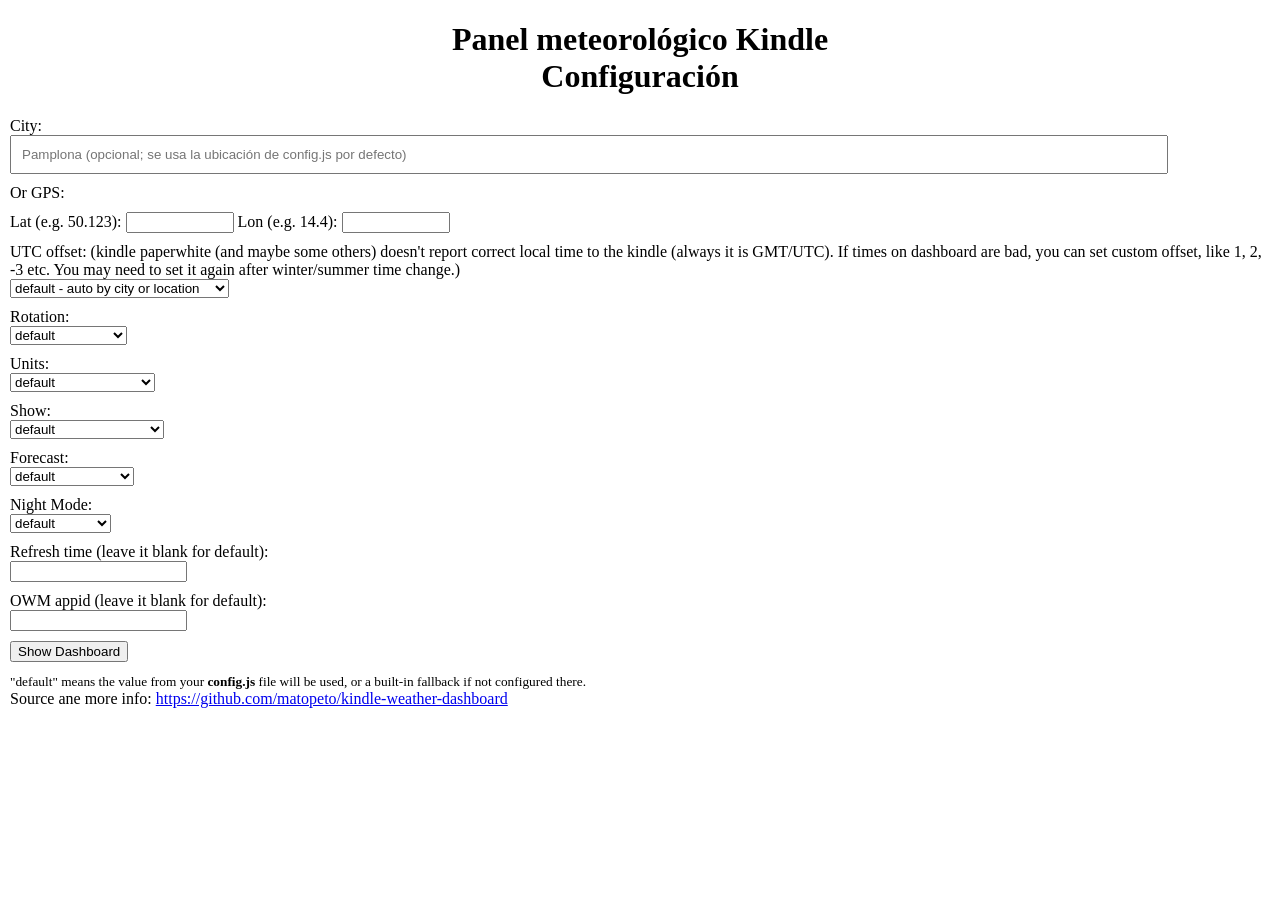
<file: index.html>
<!DOCTYPE html>
<html lang="es">
<head>
    <meta http-equiv="Content-Type" content="text/html;charset=utf-8">
    <meta name="viewport"
          content="width=device-width, height=device-height, initial-scale=1, maximum-scale=1, user-scalable=no">
    <script src="vendor/moment/moment-with-locales.js" type="text/javascript"></script>
    <script src="config.js" type="text/javascript"></script>
    <script src="curiosidades.js" type="text/javascript"></script>
    <link rel="stylesheet" type="text/css" href="vendor/weathericons/css/weather-icons.css"/>
    <link rel="stylesheet" type="text/css" href="css/custom-icons.css"/>
    <link rel="stylesheet" type="text/css" href="css/kindle.css"/>

    <script type="text/javascript">
        var apiProtocol = window.location.protocol === 'file:' ? 'https:' : window.location.protocol;

        var jsonp = function () {
            return {
                request: function (src, callback, id, onFailure) {
                    var old = document.getElementById(id || "jsonp");
                    if (old && old.parentNode) old.parentNode.removeChild(old);
                    var script = document.createElement('script');
                    script.type = 'application/javascript';
                    script.id = id || "jsonp";
                    var finished = false;
                    var timeout = window.setTimeout(function () {
                        if (finished) return;
                        finished = true;
                        if (script.parentNode) script.parentNode.removeChild(script);
                        if (onFailure) onFailure();
                    }, 12000);
                    script.src = src;
                    script.onload = function () {
                        if (finished) return;
                        finished = true;
                        window.clearTimeout(timeout);
                        if (script.parentNode) script.parentNode.removeChild(script);
                        if (typeof callback !== "undefined") callback(jsonp.responseObject);
                    };
                    script.onerror = function () {
                        if (finished) return;
                        finished = true;
                        window.clearTimeout(timeout);
                        if (script.parentNode) script.parentNode.removeChild(script);
                        if (onFailure) onFailure();
                    };
                    document.body.appendChild(script);
                },
                response: function (response) { this.responseObject = response; }
            };
        }();
        var retryTimers = {};
        function scheduleRetry(key, fn) {
            if (retryTimers[key]) window.clearTimeout(retryTimers[key]);
            retryTimers[key] = window.setTimeout(function () { fn(); }, 8000);
        }



        function refreshActualWeather() {
            jsonp.request(apiProtocol + "//api.openweathermap.org/data/2.5/weather?" + _apiParams + "&callback=jsonp.response" + "&_timestamp=" + (new Date()).getTime()
                , function (data) {
                    if (data && data.main && data.weather && data.weather[0]) {
                        window.clearTimeout(retryTimers.actual);
                        processActualWeather(data);
                    } else { scheduleRetry("actual", refreshActualWeather); }
                }, "actualScript", function () { scheduleRetry("actual", refreshActualWeather); });
        }

        function refreshForecastWeather() {
            var forecastPath = forecastType === "daily" ? "forecast/daily" : "forecast";
            var url = apiProtocol + "//api.openweathermap.org/data/2.5/" + forecastPath + "?" + _apiParams;
            if (forecastType === "daily") {
                url += "&cnt=" + forecastCount;
            }

            jsonp.request(url + "&callback=jsonp.response" + "&_timestamp=" + (new Date()).getTime()
                , function (data) {
                    if (data && data.list && data.list.length) {
                        window.clearTimeout(retryTimers.forecast);
                        processForecastWeather(data);
                    } else { scheduleRetry("forecast", refreshForecastWeather); }
                }, "forecastScript", function () { scheduleRetry("forecast", refreshForecastWeather); });
        }

        function refreshData() {
            setNightMode();
            refreshActualWeather();
            refreshForecastWeather();

            if (!rtcSleepMode) {
                window.setTimeout("refreshData()", refreshTime);
            }
        }

        function processForecastWeather(data) {
            if (data.city && typeof data.city.timezone === "number") dataTimeZone = data.city.timezone;

            var count = Math.min(forecastCount, data.list.length);
            for (var i = 0; i < count; i++) {
                var forecast = data.list[i];

                if (forecastType === "daily") {
                    var minTemp = Math.round(forecast.temp.min);
                    var maxTemp = Math.round(forecast.temp.max);
                    forecastsCells[i].temp.innerHTML = minTemp + "/" + maxTemp + unitsSymbolHtml;
                    forecastsCells[i].icon.className = getIconClassName(forecast.weather[0], new Date(forecast.dt * 1000));
                    forecastsCells[i].desc.innerHTML = forecast.weather[0].description;
                    forecastsCells[i].time.innerHTML = momentWithCorrectUtcOffset(new Date(forecast.dt * 1000)).format("ddd");
                    forecastsCells[i].temp.className = "colTemp";
                } else {
                    var feelsLike = tempType == "feelsLike";
                    forecastsCells[i].temp.innerHTML = (feelsLike ? Math.round(forecast.main.feels_like) : Math.round(forecast.main.temp)) + unitsSymbolHtml;
                    forecastsCells[i].icon.className = getIconClassName(forecast.weather[0], new Date(forecast.dt * 1000));
                    forecastsCells[i].desc.innerHTML = forecast.weather[0].description;
                    forecastsCells[i].time.innerHTML = momentWithCorrectUtcOffset(new Date(forecast.dt * 1000)).format(timeFormat);
                    forecastsCells[i].temp.className = feelsLike ? "colTemp feelsLike" : "colTemp";
                }

                forecastsCells[i].icon.style.transform = null;
                forecastsCells[i].icon.style.webkitTransform = null;
            }

            setMoonIconsRotation(data.city.coord.lat)
        }

        function updateClockAndCalendar() {
            // Modo automático: oscuro desde las 22:00 hasta las 08:59; claro desde las 09:00.
           setNightMode();
            

            var factText = document.getElementById("dailyFactText");
            if (factText && typeof curiosidades !== "undefined" && curiosidades.length) {
                var dateForFact = new Date();
                var startOfYear = new Date(dateForFact.getFullYear(), 0, 0);
                var dayOfYear = Math.floor((dateForFact - startOfYear) / 86400000);
                factText.innerHTML = curiosidades[(dayOfYear - 1) % curiosidades.length];
            }

            var now = momentWithCorrectUtcOffset(new Date());
            var clock = document.getElementById("clock");
            if (clock) clock.innerHTML = now.format("HH:mm");
            var clockDuplicate = document.getElementById("clockDuplicate");
            if (clockDuplicate) clockDuplicate.innerHTML = now.format("HH:mm");
            var title = document.getElementById("calendarTitle");
            var grid = document.getElementById("calendarGrid");
            if (!title || !grid) return;
            title.innerHTML = now.format("MMMM YYYY");
            var titleDuplicate = document.getElementById("calendarTitleDuplicate");
            if (titleDuplicate) titleDuplicate.innerHTML = now.format("MMMM YYYY");
            var first = now.clone().startOf("month");
            var offset = (first.day() + 6) % 7; // Monday first
            var days = now.daysInMonth();
            // Use a real HTML table: old Kindle/Mesquite WebKit can misrender
            // inline-block calendar cells and show only the selected-day border.
            var labels = ["L","M","X","J","V","S","D"];
            var html = "<table class='calendarTable' cellspacing='0' cellpadding='0'><thead><tr>";
            for (var h = 0; h < labels.length; h++) html += "<th class='calDow'>" + labels[h] + "</th>";
            html += "</tr></thead><tbody>";
            var day = 1;
            for (var week = 0; week < 6; week++) {
                html += "<tr>";
                for (var dow = 0; dow < 7; dow++) {
                    var slot = week * 7 + dow;
                    if (slot < offset || day > days) {
                        html += "<td class='calBlank'>&nbsp;</td>";
                    } else {
                        html += "<td class='calDay" + (day === now.date() ? " today" : "") + "'>" + day + "</td>";
                        day++;
                    }
                }
                html += "</tr>";
            }
            html += "</tbody></table>";
            grid.innerHTML = html;
        }

        function getIconClassName(weather, date) {
            var isNight = weather.icon.slice(-1) === "n";
            if (isNight && weather.id == 800) {
                // Night clear -> real moon phase icon.
                var phase = getMoonPhaseFromDate(date);
                var icon = getMoonIconClasses(phase, isNightMode());
                return icon;
            }

            return "wi wi-owm-" + (isNight ? "night-" : "day-") + weather.id;
        }

        function setsUnitsSymbolFromApiUrl(url) {
            if (url.indexOf("units=metric") >= 0) {
                unitsSymbolHtml = "<i class='wi wi-celsius'></i>";
                return
            }

            if (url.indexOf("units=imperial") >= 0) {
                unitsSymbolHtml = "<i class='wi wi-fahrenheit'></i>";
                return
            }

            unitsSymbolHtml = "<span>K</span>";
            return
        }

        function getApiParams() {
            if (getUrlParameter("api_params")) {
                var url = getUrlParameter("api_params");
                setsUnitsSymbolFromApiUrl(url)
                return url;
            }

            if (api_params) {
                var url = api_params;
                setsUnitsSymbolFromApiUrl(url)
                return url;
            }

            var appId = getUrlParameter("appId") ? getUrlParameter("appId") : api_appId;
            lang = getUrlParameter("lang") ? getUrlParameter("lang") : (api_lang || "en");
            if (typeof(lang) === 'string') {
                lang = lang.split(";", 1)
            }
            var units = getUrlParameter("units") ? getUrlParameter("units") : (api_units || "metric");

            var locParams = api_locParams;
            if (getUrlParameter("city")) {
                locParams = "q=" + encodeURIComponent(getUrlParameter("city"));
            } else if (getUrlParameter("lat") && getUrlParameter("lon")) {
                locParams = "lat=" + encodeURIComponent(getUrlParameter("lat")) + "&lon=" + encodeURIComponent(getUrlParameter("lon"));
            }

            if (!locParams || !appId) {
                return null;
            }

            var url = "";
            if (locParams) {
                url += locParams;
            }
            if (appId) {
                url += "&appid=" + appId;
            }
            if (lang) {
                url += "&lang=" + lang;
            }
            if (units) {
                url += "&units=" + units;
            }

            setsUnitsSymbolFromApiUrl(url)
            return url;
        }

        function getUrlParameter(name) {
            name = name.replace(/[\[]/, '\\[').replace(/[\]]/, '\\]');
            var regex = new RegExp('[\\?&]' + RegExp.escape(name) + '=([^&#]*)');
            var results = regex.exec(location.search);
            if (!results) return null;
            if (!results[1]) return '';
            return decodeURIComponent(results[1].replace(/\+/g, ' '));
        }

        RegExp.escape = function (s) {
            return s.replace(/[-\/\\^$*+?.()|[\]{}]/g, '\\$&');
        };

        function processActualWeather(data) {
            dataTimeZone = data.timezone

            var feelsLike = tempType == "feelsLike";
            icon.className = getIconClassName(data.weather[0], new Date(data.dt * 1000));
            icon.style.transform = null;
            icon.style.webkitTransform = null;
            temp.innerHTML = feelsLike ? Math.round(data.main.feels_like) : Math.round(data.main.temp);
            temp.className = feelsLike ? "feelsLike" : "";
            city.innerHTML = (typeof api_cityLabel === "string" && api_cityLabel) ? api_cityLabel : data.name;
            description.innerHTML = data.weather[0].description;
            lastUpdate.innerHTML = momentWithCorrectUtcOffset(new Date()).format(timeFormat) + "/" + momentWithCorrectUtcOffset(new Date(data.dt * 1000)).format(timeFormat);

            date.innerHTML = momentWithCorrectUtcOffset(new Date()).format("dddd, D [de] MMMM");
            updateClockAndCalendar();

            var sunrise = momentWithCorrectUtcOffset(new Date(data.sys.sunrise * 1000));
            var sunset = momentWithCorrectUtcOffset(new Date(data.sys.sunset * 1000));

            _sunriseHour = sunrise.hour();
            _sunsetHour = sunset.hour();

            sun.innerHTML = "<i class='" + getMoonIconClasses(getCurrentMoonPhase(), isNightMode()) + "'></i>&nbsp;&nbsp;<i class='wi wi-sunrise'></i> " + sunrise.format(timeFormat)
                    + "&nbsp;&nbsp;<i class='wi wi-sunset'></i> " + sunset.format(timeFormat);
            //  alert(data.name);
            setNightMode();
            setMoonIconsRotation(data.coord.lat)
        }

        /**
         * http://www.ben-daglish.net/moon.shtml
         * @param year
         * @param month
         * @param day
         * @returns {number} They all return a single value - the phase day (0 to 1, where 0=new moon, 0.5=full etc.) for the selected date.
         * @constructor
         */
        function getMoonPhase(year, month, day) {
            var lp = 2551443;
            var now = new Date(year, month - 1, day, 20, 35, 0);
            var new_moon = new Date(1970, 0, 7, 20, 35, 0);
            var phase = ((now.getTime() - new_moon.getTime()) / 1000) % lp;
            return phase / lp;
        }

        function getMoonPhaseFromDate(date) {
            var lp = 2551443;
            var new_moon = new Date(1970, 0, 7, 20, 35, 0);
            var phase = ((date.getTime() - new_moon.getTime()) / 1000) % lp;
            return phase / lp;
        }

        /**
         * @return {number} They all return a single value - the phase day (0 to 1, where 0=new moon, 0.5=full etc.) for the selected date.
         */
        function getCurrentMoonPhase() {
            var now = new Date();
            return getMoonPhase(now.getFullYear(), now.getMonth() + 1, now.getDate());
        }

        function getMoonIconClasses(phase, isNightMode) {
            var iconInterval = 1 / moonIcons.length;
            var index = Math.floor(phase / iconInterval)

            return "wi " + moonIcons[index][isNightMode ? 1 : 0] + " moonIcon " + (phase < 0.5 ? "moonFirstHalf" : "moonSecondHalf");
        }

        function setMoonIconsRotation(latitude) {
            var rotation = (latitude - 90)
            var elements = document.getElementsByClassName("moonIcon")

            for (var i = 0; i < elements.length; i++) {
                var direction = elements[i].className.indexOf("moonFirstHalf") !== -1 ? -1 : 1 
                var transform = "rotate(" + (rotation * direction) + "deg)"
                elements[i].style.transform = transform;
                elements[i].style.webkitTransform = transform;
            }
        }

        var cleaner = null;
        var page = null;
        var temp = null;
        var icon = null;
        var city = null;
        var description = null;
        var lastUpdate = null;
        var date = null;
        var sun = null;
        var lang = null;

        var forecastsCells = null;

        var forecastCount = 3;
        var forcedRotation = false;

        var unitsSymbolHtml = "";

        // [normal, night]
        var moonIcons = [
            ["wi-moon-alt-new", "wi-moon-alt-full"],
            ["wi-moon-alt-waxing-crescent-1","wi-moon-alt-waning-gibbous-1"],
            ["wi-moon-alt-waxing-crescent-2","wi-moon-alt-waning-gibbous-2"],
            ["wi-moon-alt-waxing-crescent-3","wi-moon-alt-waning-gibbous-3"],
            ["wi-moon-alt-waxing-crescent-4","wi-moon-alt-waning-gibbous-4"],
            ["wi-moon-alt-waxing-crescent-5","wi-moon-alt-waning-gibbous-5"],
            ["wi-moon-alt-waxing-crescent-6","wi-moon-alt-waning-gibbous-6"],
            ["wi-moon-alt-first-quarter","wi-moon-alt-third-quarter"],
            ["wi-moon-alt-waxing-gibbous-1","wi-moon-alt-waning-crescent-1"],
            ["wi-moon-alt-waxing-gibbous-2","wi-moon-alt-waning-crescent-2"],
            ["wi-moon-alt-waxing-gibbous-3","wi-moon-alt-waning-crescent-3"],
            ["wi-moon-alt-waxing-gibbous-4","wi-moon-alt-waning-crescent-4"],
            ["wi-moon-alt-waxing-gibbous-5","wi-moon-alt-waning-crescent-5"],
            ["wi-moon-alt-waxing-gibbous-6","wi-moon-alt-waning-crescent-6"],
            ["wi-moon-alt-full","wi-moon-alt-new"],
            ["wi-moon-alt-waning-gibbous-1","wi-moon-alt-waxing-crescent-1"],
            ["wi-moon-alt-waning-gibbous-2","wi-moon-alt-waxing-crescent-2"],
            ["wi-moon-alt-waning-gibbous-3","wi-moon-alt-waxing-crescent-3"],
            ["wi-moon-alt-waning-gibbous-4","wi-moon-alt-waxing-crescent-4"],
            ["wi-moon-alt-waning-gibbous-5","wi-moon-alt-waxing-crescent-5"],
            ["wi-moon-alt-waning-gibbous-6","wi-moon-alt-waxing-crescent-6"],
            ["wi-moon-alt-third-quarter","wi-moon-alt-first-quarter"],
            ["wi-moon-alt-waning-crescent-1","wi-moon-alt-waxing-gibbous-1"],
            ["wi-moon-alt-waning-crescent-2","wi-moon-alt-waxing-gibbous-2"],
            ["wi-moon-alt-waning-crescent-3","wi-moon-alt-waxing-gibbous-3"],
            ["wi-moon-alt-waning-crescent-4","wi-moon-alt-waxing-gibbous-4"],
            ["wi-moon-alt-waning-crescent-5","wi-moon-alt-waxing-gibbous-5"],
            ["wi-moon-alt-waning-crescent-6","wi-moon-alt-waxing-gibbous-6"],
        ];

        var timeFormat = "HH:mm";

        // Config parameters.
        var api_params, api_appId, api_lang, api_units, api_locParams, rotation, night_mode, refreshTime, utcOffset, tempType, forecastType, rtcSleepMode, rtcWakeDelay;

        utcOffset = getUrlParameter("utcOffset") ? getUrlParameter("utcOffset") : utcOffset;
        tempType = getUrlParameter("tempType") ? getUrlParameter("tempType") : tempType;
        forecastType = getUrlParameter("forecastType") ? getUrlParameter("forecastType") : forecastType;
        refreshTime = getUrlParameter("refreshTime") ? getUrlParameter("refreshTime") * 60 * 1000 : refreshTime; // URL: minutes, config.js: milliseconds
        rtcSleepMode = getUrlParameter("rtcSleepMode") ? getUrlParameter("rtcSleepMode") === "true" : !!rtcSleepMode;
        rtcWakeDelay = getUrlParameter("rtcWakeDelay") ? getUrlParameter("rtcWakeDelay") * 1000 : rtcWakeDelay; // URL: seconds, config.js: milliseconds
        

        var dataTimeZone = 0;

        // For night mode.
        var _sunsetHour = 18;
        var _sunriseHour = 6;

        var _apiParams = null;

        if (!refreshTime) {
            refreshTime = 30 * 60 * 1000; // default 30 minutes
        }
        if (!rtcWakeDelay) {
            rtcWakeDelay = 15 * 1000; // default 15 seconds
        }
        if (!forecastType) {
            forecastType = "hour";
        }

        function rotate() {
            var rot = getUrlParameter("rotation") ? getUrlParameter("rotation") : rotation;

            var v = viewport();
            var isPortrait = v.height > v.width;

            if (isPortrait && rot === "ll") {
                // landscape left
                page.className = "landscape";
                forcedRotation = true;

                page.style.transform = "rotate(90deg)";
                page.style.transformOrigin = "bottom left";
                page.style.webkitTransform = "rotate(90deg)";
                page.style.webkitTransformOrigin = "bottom left";
                page.style.position = "absolute";
                page.style.top = -v.width + "px";

                page.style.height = v.width + "px";
                page.style.width = v.height + "px";
            } else if (isPortrait && rot === "lr") {
                // landscape right
                page.className = "landscape";
                forcedRotation = true;

                page.style.transform = "rotate(-90deg)";
                page.style.transformOrigin = "bottom right";
                page.style.webkitTransform = "rotate(-90deg)";
                page.style.webkitTransformOrigin = "top left";
                page.style.position = "absolute";
                page.style.top = v.height + "px";

                page.style.height = v.width + "px";
                page.style.width = v.height + "px";
            } else if (rot === "up") {
                // upside down
                page.className = isPortrait ? "portrait" : "landscape";
                forcedRotation = false;

                page.style.transform = "rotate(180deg)";
                page.style.transformOrigin = "50% 50% 0";
                page.style.webkitTransform = "rotate(180deg)";
                page.style.webkitTransformOrigin = "50% 50% 0";
            } else {
                // reset css:
                page.className = isPortrait ? "portrait" : "landscape";
                forcedRotation = false;

                page.style.transform = "";
                page.style.transformOrigin = "";
                page.style.webkitTransform = "";
                page.style.webkitTransformOrigin = "";
                page.style.position = "";
                page.style.top = "";
                page.style.background = "";

                page.style.height = "";
                page.style.width = "";
            }
        }

        window.addEventListener('load', function () {
            console.log("load");

            _apiParams = getApiParams();
            if (_apiParams === null) {
                window.location = "config.html";
            }

            moment.locale(momentLocale());

            cleaner = document.getElementById("cleaner");

            page = document.getElementById("page");
            temp = document.getElementById("temp");
            icon = document.getElementById("icon");

            city = document.getElementById("city");
            city.addEventListener('click', function (event) {
                // Enlace explícito a configuración; el resto del panel no navega.
            });
            // En Mesquite, los clics accidentales sobre el panel no deben navegar ni recargar.
            // La configuración sigue accesible tocando el nombre de la ciudad.
            description = document.getElementById("description");
            lastUpdate = document.getElementById("lastUpdate");
            date = document.getElementById("date");
            sun = document.getElementById("sun");

            forecastsCells = [];
            for (var i = 0; i < forecastCount; i++) {
                forecastsCells.push({
                    temp: document.getElementById("temp" + (i + 1)),
                    icon: document.getElementById("icon" + (i + 1)),
                    desc: document.getElementById("desc" + (i + 1)),
                    time: document.getElementById("time" + (i + 1)),
                });
            }

            updateClockAndCalendar();
            window.setInterval(updateClockAndCalendar, 60000);
            refreshData();

            // RTC sleep mode: single mechanism handles both sleep-wake and regular interval
            if (rtcSleepMode) {
                var lastRefresh = new Date().getTime();
                var wakeDelayActive = false;
                setInterval(function() {
                    var now = new Date().getTime();
                    var sinceRefresh = now - lastRefresh;
                    if (sinceRefresh > refreshTime && !wakeDelayActive) {
                        wakeDelayActive = true;
                        setTimeout(function() {
                            lastRefresh = new Date().getTime();
                            refreshData();
                            wakeDelayActive = false;
                        }, rtcWakeDelay);
                    }
                }, 1000);
            }

            rotate();
            setRem("load");
            setNightMode();

            // Set Cleanup for 4am
            var now = new Date();
            var cleanTime = (new Date()).setHours(4,0,0);
            var diff = cleanTime - now;
            if (diff < 0) {
                diff += 86400000;
            }
            window.setTimeout("clearScreen()", diff);
        });

        window.addEventListener("resize", function() {
            rotate();
            setRem("resize");
        });

        // Simulating vh an vw with rem: http://stackoverflow.com/questions/13948713/is-there-any-cross-browser-javascript-for-making-vh-and-vw-units-work
        // But kindle 4 doesn't support rem (so all sizes are fixed fallback for kindle 4)
        // Kindle 4 viewport: 600x706 (landscape 800x506) (in window.load event, window.resize event is not called)
        // Paperwhite 3 viewport: 1072x1268 (in window.load event it is 0x0, in window.resized
        function viewport() {
            var e = window, a = 'inner';
            if (!('innerWidth' in window )) {
                a = 'client';
                e = document.documentElement || document.body;
            }
            return { width : e[ a+'Width' ] , height : e[ a+'Height' ] };
        }

        function setRem(prefix) {
            var v = viewport();
            var root = document.querySelector(":root");
            root.style.fontSize = ((forcedRotation === false ? v.height : v.width) / 100) + "px";
           // console.log("setting root font size to: " + v.height)
          //  alert(prefix + " viewport:" + v.width + "x" + v.height);
        }

        function setNightMode() {
            var root = document.querySelector(":root");
            if (isNightMode()) {
                root.className = "night";
            } else {
                root.className = null;
            }
        }

        function isNightMode() {
            var mode = getUrlParameter("night") ? getUrlParameter("night") : night_mode;
            if (mode === "on") {
                return true;
            }

            // "auto" (atardecer/amanecer) desactivado: siempre horario fijo 22:00-08:59.
            if (mode === "auto" || !mode) {
                return isNight(22, 9);
            }

            var found = mode && mode.match(/([0-9][0-9]?)-([0-9][0-9]?)/);

            if (found) {
                return isNight(found[1], found[2]);
            }

            return false;
        }

        function isNight(f, t) {
            var from = parseInt(f,10);
            var to = parseInt(t,10);
			var now = new Date().getHours();

            if (from > to) {
                return now >= from || now < to;
            } else {
                return now >= from && now < to;
            }
        }

        function momentLocale() {
            var lang = getUrlParameter("lang") ? getUrlParameter("lang") : api_lang;
            if (typeof(lang) === 'string') {
                var langs = lang.split(";", 2)
                return langs.length > 1 ? langs[1] : langs[0];
            } else {
                return null;
            }
        }

        function clearScreen(times) {
            if (typeof(times) == 'undefined') {
                times = 5;
            }

            if (times <= 0) {
                cleaner.style.display = 'none';
                window.setTimeout("clearScreen()", 86400000);
                return;
            }

            cleaner.style.display = 'block';
            cleaner.style.background = times % 2 == 0 ? "#ffffff" : "#000000";
            window.setTimeout(function () {
                clearScreen(times - 1);
            }, 500);
        }

        function momentWithCorrectUtcOffset(dateTime) {
            // Default is auto
            if (typeof(utcOffset) === 'undefined' || utcOffset === null || utcOffset === "") {
                return moment(dateTime).utcOffset(dataTimeZone / 60, false)
            } else if (utcOffset === 'local') {
                return moment(dateTime);
            } else {
                return moment(dateTime).utcOffset(utcOffset, false);
            }
        }

    </script>

</head>


<body>
<div id="page" class="landscape">
    <section id="currentPanel" class="panel" aria-label="Tiempo actual">
        <a id="city" href="./config.html">Pamplona</a>
        <div id="clock">--:--</div>
        <div id="date"></div>
        <div id="iconWrapper"><i id="icon"></i></div>
        <div class="tempWrapper"><div id="temp"></div></div>
        <div id="description"></div>
        <a id="configButton" href="./config.html">CONFIGURAR</a>
        <div id="clockDuplicate">--:--</div>
        <div id="sun"></div>
        <div id="lastUpdate"></div>
    </section>
    <section id="forecastPanel" class="panel" aria-label="Previsión de las próximas horas">
        <div class="panelTitle">PRÓXIMAS HORAS</div>
        <div class="forecast" id="forecast">
            <div class="col col1">
                <div id="time1" class="colTime"></div>
                <div class="forecastIconWrapper"><i id="icon1" class="colIcon"></i></div>
                <div id="temp1" class="colTemp"></div>
                <div id="desc1" class="colDesc"></div>
            </div>
            <div class="col col2">
                <div id="time2" class="colTime"></div>
                <div class="forecastIconWrapper"><i id="icon2" class="colIcon"></i></div>
                <div id="temp2" class="colTemp"></div>
                <div id="desc2" class="colDesc"></div>
            </div>
            <div class="col col3">
                <div id="time3" class="colTime"></div>
                <div class="forecastIconWrapper"><i id="icon3" class="colIcon"></i></div>
                <div id="temp3" class="colTemp"></div>
                <div id="desc3" class="colDesc"></div>
            </div>
        </div>
    </section>
    <section id="calendarPanel" class="panel" aria-label="Calendario mensual">
        <div id="calendarTitle"></div>
        <div id="calendarGrid"></div>
        <div id="calendarTitleDuplicate"></div>
        <div id="dailyFact"><div id="dailyFactTitle">¿SABÍAS QUE…?</div><div id="dailyFactText"></div></div>
    </section>
</div>
<div id="cleaner"></div>
</body>
</html>
</file>
<file: css/custom-icons.css>
.wi-owm-day-200:before {
    content: "\f01d";
}

.wi-owm-night-200:before {
    content: "\f01d";
}

.wi-owm-day-201:before {
    content: "\f01e";
}

.wi-owm-night-201:before {
    content: "\f01e";
}

.wi-owm-day-202:before {
    content: "\f01e";
}

.wi-owm-night-202:before {
    content: "\f01e";
}

.wi-owm-day-210:before {
    content: "\f01d";
}

.wi-owm-night-210:before {
    content: "\f01d";
}

.wi-owm-day-211:before {
    content: "\f01e";
}

.wi-owm-night-211:before {
    content: "\f01e";
}

.wi-owm-day-212:before {
    content: "\f016";
}

.wi-owm-night-212:before {
    content: "\f016";
}

.wi-owm-day-221:before {
    content: "\f005";
}

.wi-owm-night-221:before {
    content: "\f025";
}

.wi-owm-day-230:before {
    content: "\f00e";
}

.wi-owm-night-230:before {
    content: "\f02c";
}

.wi-owm-day-231:before {
    content: "\f010";
}

.wi-owm-night-231:before {
    content: "\f02d";
}

.wi-owm-day-232:before {
    content: "\f01d";
}

.wi-owm-night-232:before {
    content: "\f01d";
}

.wi-owm-day-300:before {
    content: "\f009";
}

.wi-owm-night-300:before {
    content: "\f029";
}

.wi-owm-day-301:before {
    content: "\f009";
}

.wi-owm-night-301:before {
    content: "\f037";
}

.wi-owm-day-302:before {
    content: "\f009";
}

.wi-owm-night-302:before {
    content: "\f029";
}

.wi-owm-day-310:before {
    content: "\f01a";
}

.wi-owm-night-310:before {
    content: "\f029";
}

.wi-owm-day-311:before {
    content: "\f01a";
}

.wi-owm-night-311:before {
    content: "\f01a";
}

.wi-owm-day-312:before {
    content: "\f019";
}

.wi-owm-night-312:before {
    content: "\f019";
}

.wi-owm-day-313:before {
    content: "\f009";
}

.wi-owm-night-313:before {
    content: "\f0b4";
}

.wi-owm-day-314:before {
    content: "\f01a";
}

.wi-owm-night-314:before {
    content: "\f01a";
}

.wi-owm-day-321:before {
    content: "\f019";
}

.wi-owm-night-321:before {
    content: "\f019";
}

.wi-owm-day-500:before {
    content: "\f009";
}

.wi-owm-night-500:before {
    content: "\f029";
}

.wi-owm-day-501:before {
    content: "\f01a";
}

.wi-owm-night-501:before {
    content: "\f01a";
}

.wi-owm-day-502:before {
    content: "\f019";
}

.wi-owm-night-502:before {
    content: "\f019";
}

.wi-owm-day-503:before {
    content: "\f019";
}

.wi-owm-night-503:before {
    content: "\f019";
}

.wi-owm-day-504:before {
    content: "\f019";
}

.wi-owm-night-504:before {
    content: "\f019";
}

.wi-owm-day-511:before {
    content: "\f0b5";
}

.wi-owm-night-511:before {
    content: "\f0b5";
}

.wi-owm-day-520:before {
    content: "\f00b";
}

.wi-owm-night-520:before {
    content: "\f02b";
}

.wi-owm-day-521:before {
    content: "\f00b";
}

.wi-owm-night-521:before {
    content: "\f02b";
}

.wi-owm-day-522:before {
    content: "\f008";
}

.wi-owm-night-522:before {
    content: "\f028";
}

.wi-owm-day-531:before {
    content: "\f008";
}

.wi-owm-night-531:before {
    content: "\f028";
}

.wi-owm-day-600:before {
    content: "\f00a";
}

.wi-owm-night-600:before {
    content: "\f02a";
}

.wi-owm-day-601:before {
    content: "\f01b";
}

.wi-owm-night-601:before {
    content: "\f01b";
}

.wi-owm-day-602:before {
    content: "\f01b";
}

.wi-owm-night-602:before {
    content: "\f038";
}

.wi-owm-day-611:before {
    content: "\f006";
}

.wi-owm-night-611:before {
    content: "\f026";
}

.wi-owm-day-612:before {
    content: "\f006";
}

.wi-owm-night-612:before {
    content: "\f026";
}

.wi-owm-day-615:before {
    content: "\f006";
}

.wi-owm-night-615:before {
    content: "\f026";
}

.wi-owm-day-616:before {
    content: "\f017";
}

.wi-owm-night-616:before {
    content: "\f017";
}

.wi-owm-day-620:before {
    content: "\f006";
}

.wi-owm-night-620:before {
    content: "\f026";
}

.wi-owm-day-621:before {
    content: "\f00a";
}

.wi-owm-night-621:before {
    content: "\f02a";
}

.wi-owm-day-622:before {
    content: "\f00a";
}

.wi-owm-night-622:before {
    content: "\f02a";
}

.wi-owm-day-701:before {
    content: "\f0c4";
}

.wi-owm-night-701:before {
    content: "\f030";
}

.wi-owm-day-711:before {
    content: "\f062";
}

.wi-owm-night-711:before {
    content: "\f062";
}

.wi-owm-day-721:before {
    content: "\f0b6";
}

.wi-owm-night-721:before {
    content: "\f0b6";
}

.wi-owm-day-731:before {
    content: "\f063";
}

.wi-owm-night-731:before {
    content: "\f063";
}

.wi-owm-day-741:before {
    content: "\f003";
}

.wi-owm-night-741:before {
    content: "\f04a";
}

.wi-owm-day-761:before {
    content: "\f063";
}

.wi-owm-night-761:before {
    content: "\f063";
}

.wi-owm-day-762:before {
    content: "\f063";
}

.wi-owm-night-762:before {
    content: "\f063";
}

.wi-owm-day-771:before {
    content: "\f000";
}

.wi-owm-night-771:before {
    content: "\f022";
}

.wi-owm-day-781:before {
    content: "\f056";
}

.wi-owm-night-781:before {
    content: "\f056";
}

.wi-owm-day-800:before {
    content: "\f00d";
}

.wi-owm-night-800:before {
    content: "\f02e";
}

.wi-owm-day-801:before {
    content: "\f00c";
}

.wi-owm-night-801:before {
    content: "\f081";
}

.wi-owm-day-802:before {
    content: "\f002";
}

.wi-owm-night-802:before {
    content: "\f086";
}

.wi-owm-day-803:before {
    content: "\f002";
}

.wi-owm-night-803:before {
    content: "\f086";
}

.wi-owm-day-804:before {
    content: "\f013";
}

.wi-owm-night-804:before {
    content: "\f013";
}

.wi-owm-day-900:before {
    content: "\f056";
}

.wi-owm-night-900:before {
    content: "\f056";
}

.wi-owm-day-901:before {
    content: "\f00e";
}

.wi-owm-night-901:before {
    content: "\f03a";
}

.wi-owm-day-902:before {
    content: "\f073";
}

.wi-owm-night-902:before {
    content: "\f073";
}

.wi-owm-day-903:before {
    content: "\f076";
}

.wi-owm-night-903:before {
    content: "\f076";
}

.wi-owm-day-904:before {
    content: "\f072";
}

.wi-owm-night-904:before {
    content: "\f072";
}

.wi-owm-day-905:before {
    content: "\f0c4";
}

.wi-owm-night-905:before {
    content: "\f021";
}

.wi-owm-day-906:before {
    content: "\f004";
}

.wi-owm-night-906:before {
    content: "\f024";
}

.wi-owm-day-957:before {
    content: "\f050";
}

.wi-owm-night-957:before {
    content: "\f050";
}
</file>
<file: css/kindle.css>
/* Diseño para Kindle Paperwhite 7 en horizontal y el WebKit antiguo de Mesquite.
   Se evita CSS Grid/Flex para que el calendario y las tres previsiones se rendericen bien. */
html, body {
    margin: 0;
    padding: 0;
    width: 100%;
    height: 100%;
    overflow: hidden;
    font-family: 'Franklin Gothic Medium', 'Arial Narrow', Arial, sans-serif;
    font-size: 16px;
    color: #000;
    background: #fff;
    -webkit-text-size-adjust: none;
    text-size-adjust: none;
}
* { box-sizing: border-box; }
a { color: #000; background: #fff; text-decoration: none; }
html.night, .night body { color: #fff; background: #000; }
#page {
    position: relative;
    width: 100%;
    height: 100%;
    overflow: hidden;
    background: #fff;
}
.night #page { color: #fff; background: #000; }
#cleaner { position: absolute; top: 0; right: 0; bottom: 0; left: 0; display: none; }
.panel {
    position: absolute;
    top: 0;
    bottom: 0;
    width: 33.3333%;
    overflow: hidden;
    border: 2px solid #000;
    background: #fff;
}
.night .panel { color: #fff; border-color: #fff; background: #000; }
#currentPanel { left: 0; }
#forecastPanel { left: 33.3333%; }
#calendarPanel { left: 66.6666%; }

/* Columna 1: condiciones actuales */
#city {
    position: absolute;
    top: 2.5%;
    left: 5%;
    max-width: 70%;
    font-size: 3.1vh;
    line-height: 1.1;
    font-weight: bold;
}
#clock {
    position: absolute;
    top: 2.5%;
    right: 5%;
    font-size: 3.4vh;
    line-height: 1;
    font-weight: bold;
}
#date {
    position: absolute;
    top: 8.5%;
    left: 5%;
    right: 4%;
    font-size: 2.1vh;
    line-height: 1.25;
}
#iconWrapper {
    position: absolute;
    top: 18%;
    left: 0;
    width: 100%;
    text-align: center;
    height: 21%;
}
#icon { font-size: 10vh; line-height: 1; }
.tempWrapper {
    position: absolute;
    top: 38%;
    left: 0;
    width: 100%;
    text-align: center;
}
#temp { display: inline-block; font-size: 8.3vh; line-height: 1; font-weight: bold; }
#description {
    position: absolute;
    top: 51%;
    left: 4%;
    right: 4%;
    font-size: 2.4vh;
    line-height: 1.2;
    text-align: center;
    text-transform: capitalize;
}
#sun {
    position: absolute;
    left: 4%;
    right: 4%;
    bottom: 9%;
    font-size: 2.05vh;
    line-height: 1.5;
    text-align: center;
    font-weight: bold;
}
#lastUpdate {
    position: absolute;
    left: 4%;
    right: 4%;
    bottom: 2%;
    font-size: 1.55vh;
    text-align: center;
}

/* Columna 2: tres franjas de previsión verticales */
.panelTitle {
    position: absolute;
    top: 2%;
    left: 3%;
    right: 3%;
    height: 7%;
    text-align: center;
    font-size: 2.4vh;
    font-weight: bold;
    border-bottom: 2px solid #000;
    padding-bottom: 1%;
}
.night .panelTitle { border-color: #fff; }
.forecast {
    position: absolute;
    top: 10%;
    left: 2%;
    right: 2%;
    bottom: 2%;
    border: 1px solid #000;
    overflow: hidden;
}
.night .forecast, .night .col { border-color: #fff; }
.col {
    position: relative;
    height: 33.3333%;
    width: 100%;
    border-bottom: 1px solid #000;
    text-align: center;
    overflow: hidden;
}
.col:last-child { border-bottom: 0; }
.colTime {
    position: absolute;
    top: 4%;
    left: 2%;
    right: 2%;
    font-size: 2.5vh;
    line-height: 1.1;
    font-weight: bold;
}
.forecastIconWrapper {
    position: absolute;
    top: 22%;
    left: 0;
    width: 100%;
    font-size: 4.8vh;
    line-height: 1;
}
.colTemp {
    position: absolute;
    top: 52%;
    left: 0;
    right: 0;
    font-size: 4.2vh;
    line-height: 1;
    font-weight: bold;
}
.colDesc {
    position: absolute;
    top: 76%;
    left: 3%;
    right: 3%;
    font-size: 1.9vh;
    line-height: 1.1;
    text-transform: capitalize;
}

/* Columna 3: calendario; inline-block en lugar de CSS Grid por compatibilidad */
#calendarTitle {
    position: absolute;
    top: 3%;
    left: 3%;
    right: 3%;
    height: 12%;
    border-bottom: 2px solid #000;
    text-align: center;
    font-size: 2.8vh;
    line-height: 1.3;
    font-weight: bold;
    text-transform: capitalize;
}
.night #calendarTitle { border-color: #fff; }
#calendarGrid {
    position: absolute;
    top: 17%;
    left: 3%;
    right: 3%;
    bottom: 3%;
    font-size: 0;
    text-align: center;
    overflow: hidden;
}
.calDow, .calDay, .calBlank {
    display: inline-block;
    width: 14.2857%;
    text-align: center;
    vertical-align: middle;
    overflow: hidden;
}
.calDow {
    height: 13%;
    font-size: 2.2vh;
    line-height: 1.4;
    font-weight: bold;
}
.calDay, .calBlank {
    height: 14.4%;
    font-size: 2.5vh;
    line-height: 1.7;
}
.calDay.today {
    font-weight: bold;
    text-decoration: underline;
    border: 2px solid #000;
}
.night .calDay.today { border-color: #fff; }

/* En pantallas de baja altura, reducir solo los elementos decorativos. */
@media (max-height: 600px) {
    #icon { font-size: 8vh; }
    #temp { font-size: 7.2vh; }
    .forecastIconWrapper { font-size: 4vh; }
    .colTemp { font-size: 3.6vh; }
    .calDay, .calBlank { font-size: 2.2vh; }
}


/* Botón visible para volver a la configuración desde el panel principal */
#configButton {
    position: absolute;
    left: 18%;
    right: 18%;
    top: 65%;
    display: block;
    padding: 1.4vh 1%;
    border: 2px solid #000;
    text-align: center;
    font-size: 2.25vh;
    line-height: 1.2;
    font-weight: bold;
    background: #fff;
    color: #000;
    z-index: 5;
}
.night #configButton {
    border-color: #fff;
    background: #000;
    color: #fff;
}
#configButton:active {
    background: #ddd;
}


/* V7: legibilidad prioritaria en Kindle Paperwhite 7 + Mesquite.
   El calendario usa tabla HTML por compatibilidad con WebKit antiguo. */
html, body, #page { font-family: Arial, Helvetica, sans-serif !important; }
#city { font-size: 30px !important; line-height: 1.12 !important; }
#clock { font-size: 38px !important; }
#date { font-size: 24px !important; line-height: 1.2 !important; }
#icon { font-size: 88px !important; }
#temp { font-size: 82px !important; }
#description { font-size: 27px !important; line-height: 1.18 !important; }
#sun { font-size: 23px !important; line-height: 1.45 !important; font-weight: bold !important; }
#lastUpdate { font-size: 18px !important; }
.panelTitle { font-size: 28px !important; line-height: 1.2 !important; }
.colTime { font-size: 30px !important; }
.forecastIconWrapper { font-size: 54px !important; }
.colTemp { font-size: 42px !important; }
.colDesc { font-size: 23px !important; line-height: 1.15 !important; }
#configButton { font-size: 24px !important; padding: 10px 2% !important; }

/* Calendario: tabla de siete columnas y seis semanas, con celdas de altura real. */
#calendarTitle {
    top: 2% !important;
    height: 12% !important;
    font-size: 30px !important;
    line-height: 1.25 !important;
    padding-top: 4px;
}
#calendarGrid {
    top: 15% !important;
    left: 2% !important;
    right: 2% !important;
    bottom: 2% !important;
    font-size: 26px !important;
    overflow: hidden !important;
}
.calendarTable {
    width: 100% !important;
    height: 100% !important;
    table-layout: fixed !important;
    border-collapse: collapse !important;
    border-spacing: 0 !important;
    font-family: Arial, Helvetica, sans-serif !important;
}
.calendarTable thead { height: 14% !important; }
.calendarTable tbody { height: 86% !important; }
.calendarTable tr { height: 14.285% !important; }
.calendarTable th, .calendarTable td {
    width: 14.285% !important;
    padding: 0 !important;
    text-align: center !important;
    vertical-align: middle !important;
    overflow: hidden !important;
    border: 1px solid #777 !important;
    color: #000 !important;
    background: #fff !important;
}
.calendarTable th.calDow {
    font-size: 25px !important;
    line-height: 1 !important;
    font-weight: bold !important;
    border-bottom: 2px solid #000 !important;
}
.calendarTable td.calDay {
    font-size: 28px !important;
    line-height: 1 !important;
    font-weight: normal !important;
}
.calendarTable td.calBlank { font-size: 20px !important; }
.calendarTable td.calDay.today {
    font-size: 30px !important;
    font-weight: bold !important;
    border: 3px solid #000 !important;
    text-decoration: none !important;
}
.night .calendarTable th, .night .calendarTable td {
    color: #fff !important;
    background: #000 !important;
    border-color: #aaa !important;
}
.night .calendarTable th.calDow, .night .calendarTable td.calDay.today {
    border-color: #fff !important;
}
/* Do not shrink text again in the old low-height media rule. */
@media (max-height: 600px) {
    #icon { font-size: 76px !important; }
    #temp { font-size: 72px !important; }
    .forecastIconWrapper { font-size: 48px !important; }
    .colTemp { font-size: 38px !important; }
    .calDay, .calBlank { font-size: 26px !important; }
}


/* V8: +50% de tipografía y calendario robusto para Mesquite/WebKit antiguo. */
#city { font-size: 45px !important; }
#clock { font-size: 57px !important; }
#date { font-size: 36px !important; }
#icon { font-size: 132px !important; }
#temp { font-size: 123px !important; }
#description { font-size: 40px !important; }
#sun { font-size: 35px !important; }
#lastUpdate { font-size: 27px !important; }
.panelTitle { font-size: 42px !important; }
.colTime { font-size: 45px !important; }
.forecastIconWrapper { font-size: 81px !important; }
.colTemp { font-size: 63px !important; }
.colDesc { font-size: 35px !important; }
#configButton { font-size: 36px !important; padding: 15px 2% !important; }

#calendarTitle {
  font-size: 45px !important;
  height: 11% !important;
  line-height: 1.15 !important;
}
#calendarGrid {
  top: 14% !important;
  bottom: 1% !important;
  overflow: visible !important;
}
.calendarTable {
  width: 100% !important;
  height: auto !important;
  table-layout: fixed !important;
  border-collapse: collapse !important;
  border-spacing: 0 !important;
}
.calendarTable thead, .calendarTable tbody { height: auto !important; }
.calendarTable tr { height: auto !important; }
.calendarTable th, .calendarTable td {
  height: 52px !important;
  padding: 0 !important;
  line-height: 1.15 !important;
  vertical-align: middle !important;
  overflow: visible !important;
  box-sizing: border-box !important;
}
.calendarTable th.calDow {
  height: 42px !important;
  font-size: 38px !important;
  line-height: 1.1 !important;
}
.calendarTable td.calDay {
  font-size: 42px !important;
  line-height: 1.1 !important;
}
.calendarTable td.calBlank { font-size: 30px !important; }
.calendarTable td.calDay.today {
  font-size: 45px !important;
  border: 3px solid #000 !important;
}
@media (max-height: 700px) {
  #icon { font-size: 112px !important; }
  #temp { font-size: 105px !important; }
  .forecastIconWrapper { font-size: 68px !important; }
  .colTemp { font-size: 56px !important; }
  .calendarTable th.calDow { height: 34px !important; font-size: 32px !important; }
  .calendarTable th, .calendarTable td { height: 43px !important; }
  .calendarTable td.calDay { font-size: 36px !important; }
  .calendarTable td.calDay.today { font-size: 39px !important; }
}

/* V9: aprovechar el espacio bajo el calendario con una curiosidad diaria offline. */
#calendarTitle { height: 9% !important; }
#calendarGrid {
  top: 11% !important;
  height: 47% !important;
  bottom: auto !important;
  overflow: hidden !important;
}
.calendarTable { height: 100% !important; }
.calendarTable th, .calendarTable td { height: 1px !important; }
#dailyFact {
  position: absolute !important;
  top: 62% !important;
  left: 5% !important;
  right: 5% !important;
  bottom: 2% !important;
  border-top: 2px solid #000 !important;
  padding: 3% 2% 0 2% !important;
  overflow: hidden !important;
  color: #000 !important;
  background: #fff !important;
  text-align: left !important;
}
#dailyFactTitle {
  font-size: 27px !important;
  font-weight: bold !important;
  line-height: 1.1 !important;
  margin-bottom: 12px !important;
}
#dailyFactText {
  font-size: 35px !important;
  line-height: 1.2 !important;
  font-weight: normal !important;
  overflow: hidden !important;
}
.night #dailyFact {
  color: #fff !important;
  background: #000 !important;
  border-color: #fff !important;
}
.night #dailyFactTitle, .night #dailyFactText { color: #fff !important; }

/* V11: duplicados de hora y mes para el zoom del navegador; los originales no se mueven ni cambian de tamaño. */
#clockDuplicate {
  position: absolute !important;
  top: 75% !important;
  left: 5% !important;
  right: 5% !important;
  text-align: center !important;
  font-size: 3.4vh !important;
  line-height: 1 !important;
  font-weight: bold !important;
  color: #000 !important;
  background: #fff !important;
  z-index: 6 !important;
}
#calendarTitleDuplicate {
  position: absolute !important;
  top: 58% !important;
  left: 5% !important;
  right: 5% !important;
  height: 4% !important;
  text-align: center !important;
  font-size: 2.8vh !important;
  line-height: 1.2 !important;
  font-weight: bold !important;
  text-transform: capitalize !important;
  color: #000 !important;
  background: #fff !important;
  overflow: hidden !important;
  z-index: 2 !important;
}
#dailyFact { top: 66% !important; }
.night #clockDuplicate, .night #calendarTitleDuplicate {
  color: #fff !important;
  background: #000 !important;
}

/* V12: botón más compacto; duplicados inferiores más legibles. */
#configButton {
  font-size: 16px !important;
  padding: 5px 8px !important;
  line-height: 1.0 !important;
  min-height: 0 !important;
}
#clockDuplicate {
  font-size: 60px !important;
  line-height: 1.05 !important;
  font-weight: bold !important;
}
#calendarTitleDuplicate {
  font-size: 30px !important;
  line-height: 1.1 !important;
}
</file>
<file: vendor/weathericons/css/weather-icons.css>
/*!
 *  Weather Icons 2.0.8
 *  Updated September 19, 2015
 *  Weather themed icons for Bootstrap
 *  Author - Erik Flowers - erik@helloerik.com
 *  Email: erik@helloerik.com
 *  Twitter: http://twitter.com/Erik_UX
 *  ------------------------------------------------------------------------------
 *  Maintained at http://erikflowers.github.io/weather-icons
 *
 *  License
 *  ------------------------------------------------------------------------------
 *  - Font licensed under SIL OFL 1.1 -
 *    http://scripts.sil.org/OFL
 *  - CSS, SCSS and LESS are licensed under MIT License -
 *    http://opensource.org/licenses/mit-license.html
 *  - Documentation licensed under CC BY 3.0 -
 *    http://creativecommons.org/licenses/by/3.0/
 *  - Inspired by and works great as a companion with Font Awesome
 *    "Font Awesome by Dave Gandy - http://fontawesome.io"
 */
@font-face {
  font-family: 'weathericons';
  src: url('../font/weathericons-regular-webfont.eot');
  src: url('../font/weathericons-regular-webfont.eot?#iefix') format('embedded-opentype'), url('../font/weathericons-regular-webfont.woff2') format('woff2'), url('../font/weathericons-regular-webfont.woff') format('woff'), url('../font/weathericons-regular-webfont.ttf') format('truetype'), url('../font/weathericons-regular-webfont.svg#weather_iconsregular') format('svg');
  font-weight: normal;
  font-style: normal;
}
.wi {
  display: inline-block;
  font-family: 'weathericons';
  font-style: normal;
  font-weight: normal;
  line-height: 1;
  -webkit-font-smoothing: antialiased;
  -moz-osx-font-smoothing: grayscale;
}
.wi-fw {
  text-align: center;
  width: 1.4em;
}
.wi-rotate-90 {
  filter: progid:DXImageTransform.Microsoft.BasicImage(rotation=1);
  -webkit-transform: rotate(90deg);
  -ms-transform: rotate(90deg);
  transform: rotate(90deg);
}
.wi-rotate-180 {
  filter: progid:DXImageTransform.Microsoft.BasicImage(rotation=2);
  -webkit-transform: rotate(180deg);
  -ms-transform: rotate(180deg);
  transform: rotate(180deg);
}
.wi-rotate-270 {
  filter: progid:DXImageTransform.Microsoft.BasicImage(rotation=3);
  -webkit-transform: rotate(270deg);
  -ms-transform: rotate(270deg);
  transform: rotate(270deg);
}
.wi-flip-horizontal {
  filter: progid:DXImageTransform.Microsoft.BasicImage(rotation=0, mirror=1);
  -webkit-transform: scale(-1, 1);
  -ms-transform: scale(-1, 1);
  transform: scale(-1, 1);
}
.wi-flip-vertical {
  filter: progid:DXImageTransform.Microsoft.BasicImage(rotation=2, mirror=1);
  -webkit-transform: scale(1, -1);
  -ms-transform: scale(1, -1);
  transform: scale(1, -1);
}
.wi-day-sunny:before {
  content: "\f00d";
}
.wi-day-cloudy:before {
  content: "\f002";
}
.wi-day-cloudy-gusts:before {
  content: "\f000";
}
.wi-day-cloudy-windy:before {
  content: "\f001";
}
.wi-day-fog:before {
  content: "\f003";
}
.wi-day-hail:before {
  content: "\f004";
}
.wi-day-haze:before {
  content: "\f0b6";
}
.wi-day-lightning:before {
  content: "\f005";
}
.wi-day-rain:before {
  content: "\f008";
}
.wi-day-rain-mix:before {
  content: "\f006";
}
.wi-day-rain-wind:before {
  content: "\f007";
}
.wi-day-showers:before {
  content: "\f009";
}
.wi-day-sleet:before {
  content: "\f0b2";
}
.wi-day-sleet-storm:before {
  content: "\f068";
}
.wi-day-snow:before {
  content: "\f00a";
}
.wi-day-snow-thunderstorm:before {
  content: "\f06b";
}
.wi-day-snow-wind:before {
  content: "\f065";
}
.wi-day-sprinkle:before {
  content: "\f00b";
}
.wi-day-storm-showers:before {
  content: "\f00e";
}
.wi-day-sunny-overcast:before {
  content: "\f00c";
}
.wi-day-thunderstorm:before {
  content: "\f010";
}
.wi-day-windy:before {
  content: "\f085";
}
.wi-solar-eclipse:before {
  content: "\f06e";
}
.wi-hot:before {
  content: "\f072";
}
.wi-day-cloudy-high:before {
  content: "\f07d";
}
.wi-day-light-wind:before {
  content: "\f0c4";
}
.wi-night-clear:before {
  content: "\f02e";
}
.wi-night-alt-cloudy:before {
  content: "\f086";
}
.wi-night-alt-cloudy-gusts:before {
  content: "\f022";
}
.wi-night-alt-cloudy-windy:before {
  content: "\f023";
}
.wi-night-alt-hail:before {
  content: "\f024";
}
.wi-night-alt-lightning:before {
  content: "\f025";
}
.wi-night-alt-rain:before {
  content: "\f028";
}
.wi-night-alt-rain-mix:before {
  content: "\f026";
}
.wi-night-alt-rain-wind:before {
  content: "\f027";
}
.wi-night-alt-showers:before {
  content: "\f029";
}
.wi-night-alt-sleet:before {
  content: "\f0b4";
}
.wi-night-alt-sleet-storm:before {
  content: "\f06a";
}
.wi-night-alt-snow:before {
  content: "\f02a";
}
.wi-night-alt-snow-thunderstorm:before {
  content: "\f06d";
}
.wi-night-alt-snow-wind:before {
  content: "\f067";
}
.wi-night-alt-sprinkle:before {
  content: "\f02b";
}
.wi-night-alt-storm-showers:before {
  content: "\f02c";
}
.wi-night-alt-thunderstorm:before {
  content: "\f02d";
}
.wi-night-cloudy:before {
  content: "\f031";
}
.wi-night-cloudy-gusts:before {
  content: "\f02f";
}
.wi-night-cloudy-windy:before {
  content: "\f030";
}
.wi-night-fog:before {
  content: "\f04a";
}
.wi-night-hail:before {
  content: "\f032";
}
.wi-night-lightning:before {
  content: "\f033";
}
.wi-night-partly-cloudy:before {
  content: "\f083";
}
.wi-night-rain:before {
  content: "\f036";
}
.wi-night-rain-mix:before {
  content: "\f034";
}
.wi-night-rain-wind:before {
  content: "\f035";
}
.wi-night-showers:before {
  content: "\f037";
}
.wi-night-sleet:before {
  content: "\f0b3";
}
.wi-night-sleet-storm:before {
  content: "\f069";
}
.wi-night-snow:before {
  content: "\f038";
}
.wi-night-snow-thunderstorm:before {
  content: "\f06c";
}
.wi-night-snow-wind:before {
  content: "\f066";
}
.wi-night-sprinkle:before {
  content: "\f039";
}
.wi-night-storm-showers:before {
  content: "\f03a";
}
.wi-night-thunderstorm:before {
  content: "\f03b";
}
.wi-lunar-eclipse:before {
  content: "\f070";
}
.wi-stars:before {
  content: "\f077";
}
.wi-storm-showers:before {
  content: "\f01d";
}
.wi-thunderstorm:before {
  content: "\f01e";
}
.wi-night-alt-cloudy-high:before {
  content: "\f07e";
}
.wi-night-cloudy-high:before {
  content: "\f080";
}
.wi-night-alt-partly-cloudy:before {
  content: "\f081";
}
.wi-cloud:before {
  content: "\f041";
}
.wi-cloudy:before {
  content: "\f013";
}
.wi-cloudy-gusts:before {
  content: "\f011";
}
.wi-cloudy-windy:before {
  content: "\f012";
}
.wi-fog:before {
  content: "\f014";
}
.wi-hail:before {
  content: "\f015";
}
.wi-rain:before {
  content: "\f019";
}
.wi-rain-mix:before {
  content: "\f017";
}
.wi-rain-wind:before {
  content: "\f018";
}
.wi-showers:before {
  content: "\f01a";
}
.wi-sleet:before {
  content: "\f0b5";
}
.wi-snow:before {
  content: "\f01b";
}
.wi-sprinkle:before {
  content: "\f01c";
}
.wi-storm-showers:before {
  content: "\f01d";
}
.wi-thunderstorm:before {
  content: "\f01e";
}
.wi-snow-wind:before {
  content: "\f064";
}
.wi-snow:before {
  content: "\f01b";
}
.wi-smog:before {
  content: "\f074";
}
.wi-smoke:before {
  content: "\f062";
}
.wi-lightning:before {
  content: "\f016";
}
.wi-raindrops:before {
  content: "\f04e";
}
.wi-raindrop:before {
  content: "\f078";
}
.wi-dust:before {
  content: "\f063";
}
.wi-snowflake-cold:before {
  content: "\f076";
}
.wi-windy:before {
  content: "\f021";
}
.wi-strong-wind:before {
  content: "\f050";
}
.wi-sandstorm:before {
  content: "\f082";
}
.wi-earthquake:before {
  content: "\f0c6";
}
.wi-fire:before {
  content: "\f0c7";
}
.wi-flood:before {
  content: "\f07c";
}
.wi-meteor:before {
  content: "\f071";
}
.wi-tsunami:before {
  content: "\f0c5";
}
.wi-volcano:before {
  content: "\f0c8";
}
.wi-hurricane:before {
  content: "\f073";
}
.wi-tornado:before {
  content: "\f056";
}
.wi-small-craft-advisory:before {
  content: "\f0cc";
}
.wi-gale-warning:before {
  content: "\f0cd";
}
.wi-storm-warning:before {
  content: "\f0ce";
}
.wi-hurricane-warning:before {
  content: "\f0cf";
}
.wi-wind-direction:before {
  content: "\f0b1";
}
.wi-alien:before {
  content: "\f075";
}
.wi-celsius:before {
  content: "\f03c";
}
.wi-fahrenheit:before {
  content: "\f045";
}
.wi-degrees:before {
  content: "\f042";
}
.wi-thermometer:before {
  content: "\f055";
}
.wi-thermometer-exterior:before {
  content: "\f053";
}
.wi-thermometer-internal:before {
  content: "\f054";
}
.wi-cloud-down:before {
  content: "\f03d";
}
.wi-cloud-up:before {
  content: "\f040";
}
.wi-cloud-refresh:before {
  content: "\f03e";
}
.wi-horizon:before {
  content: "\f047";
}
.wi-horizon-alt:before {
  content: "\f046";
}
.wi-sunrise:before {
  content: "\f051";
}
.wi-sunset:before {
  content: "\f052";
}
.wi-moonrise:before {
  content: "\f0c9";
}
.wi-moonset:before {
  content: "\f0ca";
}
.wi-refresh:before {
  content: "\f04c";
}
.wi-refresh-alt:before {
  content: "\f04b";
}
.wi-umbrella:before {
  content: "\f084";
}
.wi-barometer:before {
  content: "\f079";
}
.wi-humidity:before {
  content: "\f07a";
}
.wi-na:before {
  content: "\f07b";
}
.wi-train:before {
  content: "\f0cb";
}
.wi-moon-new:before {
  content: "\f095";
}
.wi-moon-waxing-crescent-1:before {
  content: "\f096";
}
.wi-moon-waxing-crescent-2:before {
  content: "\f097";
}
.wi-moon-waxing-crescent-3:before {
  content: "\f098";
}
.wi-moon-waxing-crescent-4:before {
  content: "\f099";
}
.wi-moon-waxing-crescent-5:before {
  content: "\f09a";
}
.wi-moon-waxing-crescent-6:before {
  content: "\f09b";
}
.wi-moon-first-quarter:before {
  content: "\f09c";
}
.wi-moon-waxing-gibbous-1:before {
  content: "\f09d";
}
.wi-moon-waxing-gibbous-2:before {
  content: "\f09e";
}
.wi-moon-waxing-gibbous-3:before {
  content: "\f09f";
}
.wi-moon-waxing-gibbous-4:before {
  content: "\f0a0";
}
.wi-moon-waxing-gibbous-5:before {
  content: "\f0a1";
}
.wi-moon-waxing-gibbous-6:before {
  content: "\f0a2";
}
.wi-moon-full:before {
  content: "\f0a3";
}
.wi-moon-waning-gibbous-1:before {
  content: "\f0a4";
}
.wi-moon-waning-gibbous-2:before {
  content: "\f0a5";
}
.wi-moon-waning-gibbous-3:before {
  content: "\f0a6";
}
.wi-moon-waning-gibbous-4:before {
  content: "\f0a7";
}
.wi-moon-waning-gibbous-5:before {
  content: "\f0a8";
}
.wi-moon-waning-gibbous-6:before {
  content: "\f0a9";
}
.wi-moon-third-quarter:before {
  content: "\f0aa";
}
.wi-moon-waning-crescent-1:before {
  content: "\f0ab";
}
.wi-moon-waning-crescent-2:before {
  content: "\f0ac";
}
.wi-moon-waning-crescent-3:before {
  content: "\f0ad";
}
.wi-moon-waning-crescent-4:before {
  content: "\f0ae";
}
.wi-moon-waning-crescent-5:before {
  content: "\f0af";
}
.wi-moon-waning-crescent-6:before {
  content: "\f0b0";
}
.wi-moon-alt-new:before {
  content: "\f0eb";
}
.wi-moon-alt-waxing-crescent-1:before {
  content: "\f0d0";
}
.wi-moon-alt-waxing-crescent-2:before {
  content: "\f0d1";
}
.wi-moon-alt-waxing-crescent-3:before {
  content: "\f0d2";
}
.wi-moon-alt-waxing-crescent-4:before {
  content: "\f0d3";
}
.wi-moon-alt-waxing-crescent-5:before {
  content: "\f0d4";
}
.wi-moon-alt-waxing-crescent-6:before {
  content: "\f0d5";
}
.wi-moon-alt-first-quarter:before {
  content: "\f0d6";
}
.wi-moon-alt-waxing-gibbous-1:before {
  content: "\f0d7";
}
.wi-moon-alt-waxing-gibbous-2:before {
  content: "\f0d8";
}
.wi-moon-alt-waxing-gibbous-3:before {
  content: "\f0d9";
}
.wi-moon-alt-waxing-gibbous-4:before {
  content: "\f0da";
}
.wi-moon-alt-waxing-gibbous-5:before {
  content: "\f0db";
}
.wi-moon-alt-waxing-gibbous-6:before {
  content: "\f0dc";
}
.wi-moon-alt-full:before {
  content: "\f0dd";
}
.wi-moon-alt-waning-gibbous-1:before {
  content: "\f0de";
}
.wi-moon-alt-waning-gibbous-2:before {
  content: "\f0df";
}
.wi-moon-alt-waning-gibbous-3:before {
  content: "\f0e0";
}
.wi-moon-alt-waning-gibbous-4:before {
  content: "\f0e1";
}
.wi-moon-alt-waning-gibbous-5:before {
  content: "\f0e2";
}
.wi-moon-alt-waning-gibbous-6:before {
  content: "\f0e3";
}
.wi-moon-alt-third-quarter:before {
  content: "\f0e4";
}
.wi-moon-alt-waning-crescent-1:before {
  content: "\f0e5";
}
.wi-moon-alt-waning-crescent-2:before {
  content: "\f0e6";
}
.wi-moon-alt-waning-crescent-3:before {
  content: "\f0e7";
}
.wi-moon-alt-waning-crescent-4:before {
  content: "\f0e8";
}
.wi-moon-alt-waning-crescent-5:before {
  content: "\f0e9";
}
.wi-moon-alt-waning-crescent-6:before {
  content: "\f0ea";
}
.wi-moon-0:before {
  content: "\f095";
}
.wi-moon-1:before {
  content: "\f096";
}
.wi-moon-2:before {
  content: "\f097";
}
.wi-moon-3:before {
  content: "\f098";
}
.wi-moon-4:before {
  content: "\f099";
}
.wi-moon-5:before {
  content: "\f09a";
}
.wi-moon-6:before {
  content: "\f09b";
}
.wi-moon-7:before {
  content: "\f09c";
}
.wi-moon-8:before {
  content: "\f09d";
}
.wi-moon-9:before {
  content: "\f09e";
}
.wi-moon-10:before {
  content: "\f09f";
}
.wi-moon-11:before {
  content: "\f0a0";
}
.wi-moon-12:before {
  content: "\f0a1";
}
.wi-moon-13:before {
  content: "\f0a2";
}
.wi-moon-14:before {
  content: "\f0a3";
}
.wi-moon-15:before {
  content: "\f0a4";
}
.wi-moon-16:before {
  content: "\f0a5";
}
.wi-moon-17:before {
  content: "\f0a6";
}
.wi-moon-18:before {
  content: "\f0a7";
}
.wi-moon-19:before {
  content: "\f0a8";
}
.wi-moon-20:before {
  content: "\f0a9";
}
.wi-moon-21:before {
  content: "\f0aa";
}
.wi-moon-22:before {
  content: "\f0ab";
}
.wi-moon-23:before {
  content: "\f0ac";
}
.wi-moon-24:before {
  content: "\f0ad";
}
.wi-moon-25:before {
  content: "\f0ae";
}
.wi-moon-26:before {
  content: "\f0af";
}
.wi-moon-27:before {
  content: "\f0b0";
}
.wi-time-1:before {
  content: "\f08a";
}
.wi-time-2:before {
  content: "\f08b";
}
.wi-time-3:before {
  content: "\f08c";
}
.wi-time-4:before {
  content: "\f08d";
}
.wi-time-5:before {
  content: "\f08e";
}
.wi-time-6:before {
  content: "\f08f";
}
.wi-time-7:before {
  content: "\f090";
}
.wi-time-8:before {
  content: "\f091";
}
.wi-time-9:before {
  content: "\f092";
}
.wi-time-10:before {
  content: "\f093";
}
.wi-time-11:before {
  content: "\f094";
}
.wi-time-12:before {
  content: "\f089";
}
.wi-direction-up:before {
  content: "\f058";
}
.wi-direction-up-right:before {
  content: "\f057";
}
.wi-direction-right:before {
  content: "\f04d";
}
.wi-direction-down-right:before {
  content: "\f088";
}
.wi-direction-down:before {
  content: "\f044";
}
.wi-direction-down-left:before {
  content: "\f043";
}
.wi-direction-left:before {
  content: "\f048";
}
.wi-direction-up-left:before {
  content: "\f087";
}
.wi-wind-beaufort-0:before {
  content: "\f0b7";
}
.wi-wind-beaufort-1:before {
  content: "\f0b8";
}
.wi-wind-beaufort-2:before {
  content: "\f0b9";
}
.wi-wind-beaufort-3:before {
  content: "\f0ba";
}
.wi-wind-beaufort-4:before {
  content: "\f0bb";
}
.wi-wind-beaufort-5:before {
  content: "\f0bc";
}
.wi-wind-beaufort-6:before {
  content: "\f0bd";
}
.wi-wind-beaufort-7:before {
  content: "\f0be";
}
.wi-wind-beaufort-8:before {
  content: "\f0bf";
}
.wi-wind-beaufort-9:before {
  content: "\f0c0";
}
.wi-wind-beaufort-10:before {
  content: "\f0c1";
}
.wi-wind-beaufort-11:before {
  content: "\f0c2";
}
.wi-wind-beaufort-12:before {
  content: "\f0c3";
}
.wi-yahoo-0:before {
  content: "\f056";
}
.wi-yahoo-1:before {
  content: "\f00e";
}
.wi-yahoo-2:before {
  content: "\f073";
}
.wi-yahoo-3:before {
  content: "\f01e";
}
.wi-yahoo-4:before {
  content: "\f01e";
}
.wi-yahoo-5:before {
  content: "\f017";
}
.wi-yahoo-6:before {
  content: "\f017";
}
.wi-yahoo-7:before {
  content: "\f017";
}
.wi-yahoo-8:before {
  content: "\f015";
}
.wi-yahoo-9:before {
  content: "\f01a";
}
.wi-yahoo-10:before {
  content: "\f015";
}
.wi-yahoo-11:before {
  content: "\f01a";
}
.wi-yahoo-12:before {
  content: "\f01a";
}
.wi-yahoo-13:before {
  content: "\f01b";
}
.wi-yahoo-14:before {
  content: "\f00a";
}
.wi-yahoo-15:before {
  content: "\f064";
}
.wi-yahoo-16:before {
  content: "\f01b";
}
.wi-yahoo-17:before {
  content: "\f015";
}
.wi-yahoo-18:before {
  content: "\f017";
}
.wi-yahoo-19:before {
  content: "\f063";
}
.wi-yahoo-20:before {
  content: "\f014";
}
.wi-yahoo-21:before {
  content: "\f021";
}
.wi-yahoo-22:before {
  content: "\f062";
}
.wi-yahoo-23:before {
  content: "\f050";
}
.wi-yahoo-24:before {
  content: "\f050";
}
.wi-yahoo-25:before {
  content: "\f076";
}
.wi-yahoo-26:before {
  content: "\f013";
}
.wi-yahoo-27:before {
  content: "\f031";
}
.wi-yahoo-28:before {
  content: "\f002";
}
.wi-yahoo-29:before {
  content: "\f031";
}
.wi-yahoo-30:before {
  content: "\f002";
}
.wi-yahoo-31:before {
  content: "\f02e";
}
.wi-yahoo-32:before {
  content: "\f00d";
}
.wi-yahoo-33:before {
  content: "\f083";
}
.wi-yahoo-34:before {
  content: "\f00c";
}
.wi-yahoo-35:before {
  content: "\f017";
}
.wi-yahoo-36:before {
  content: "\f072";
}
.wi-yahoo-37:before {
  content: "\f00e";
}
.wi-yahoo-38:before {
  content: "\f00e";
}
.wi-yahoo-39:before {
  content: "\f00e";
}
.wi-yahoo-40:before {
  content: "\f01a";
}
.wi-yahoo-41:before {
  content: "\f064";
}
.wi-yahoo-42:before {
  content: "\f01b";
}
.wi-yahoo-43:before {
  content: "\f064";
}
.wi-yahoo-44:before {
  content: "\f00c";
}
.wi-yahoo-45:before {
  content: "\f00e";
}
.wi-yahoo-46:before {
  content: "\f01b";
}
.wi-yahoo-47:before {
  content: "\f00e";
}
.wi-yahoo-3200:before {
  content: "\f077";
}
.wi-forecast-io-clear-day:before {
  content: "\f00d";
}
.wi-forecast-io-clear-night:before {
  content: "\f02e";
}
.wi-forecast-io-rain:before {
  content: "\f019";
}
.wi-forecast-io-snow:before {
  content: "\f01b";
}
.wi-forecast-io-sleet:before {
  content: "\f0b5";
}
.wi-forecast-io-wind:before {
  content: "\f050";
}
.wi-forecast-io-fog:before {
  content: "\f014";
}
.wi-forecast-io-cloudy:before {
  content: "\f013";
}
.wi-forecast-io-partly-cloudy-day:before {
  content: "\f002";
}
.wi-forecast-io-partly-cloudy-night:before {
  content: "\f031";
}
.wi-forecast-io-hail:before {
  content: "\f015";
}
.wi-forecast-io-thunderstorm:before {
  content: "\f01e";
}
.wi-forecast-io-tornado:before {
  content: "\f056";
}
.wi-wmo4680-0:before,
.wi-wmo4680-00:before {
  content: "\f055";
}
.wi-wmo4680-1:before,
.wi-wmo4680-01:before {
  content: "\f013";
}
.wi-wmo4680-2:before,
.wi-wmo4680-02:before {
  content: "\f055";
}
.wi-wmo4680-3:before,
.wi-wmo4680-03:before {
  content: "\f013";
}
.wi-wmo4680-4:before,
.wi-wmo4680-04:before {
  content: "\f014";
}
.wi-wmo4680-5:before,
.wi-wmo4680-05:before {
  content: "\f014";
}
.wi-wmo4680-10:before {
  content: "\f014";
}
.wi-wmo4680-11:before {
  content: "\f014";
}
.wi-wmo4680-12:before {
  content: "\f016";
}
.wi-wmo4680-18:before {
  content: "\f050";
}
.wi-wmo4680-20:before {
  content: "\f014";
}
.wi-wmo4680-21:before {
  content: "\f017";
}
.wi-wmo4680-22:before {
  content: "\f017";
}
.wi-wmo4680-23:before {
  content: "\f019";
}
.wi-wmo4680-24:before {
  content: "\f01b";
}
.wi-wmo4680-25:before {
  content: "\f015";
}
.wi-wmo4680-26:before {
  content: "\f01e";
}
.wi-wmo4680-27:before {
  content: "\f063";
}
.wi-wmo4680-28:before {
  content: "\f063";
}
.wi-wmo4680-29:before {
  content: "\f063";
}
.wi-wmo4680-30:before {
  content: "\f014";
}
.wi-wmo4680-31:before {
  content: "\f014";
}
.wi-wmo4680-32:before {
  content: "\f014";
}
.wi-wmo4680-33:before {
  content: "\f014";
}
.wi-wmo4680-34:before {
  content: "\f014";
}
.wi-wmo4680-35:before {
  content: "\f014";
}
.wi-wmo4680-40:before {
  content: "\f017";
}
.wi-wmo4680-41:before {
  content: "\f01c";
}
.wi-wmo4680-42:before {
  content: "\f019";
}
.wi-wmo4680-43:before {
  content: "\f01c";
}
.wi-wmo4680-44:before {
  content: "\f019";
}
.wi-wmo4680-45:before {
  content: "\f015";
}
.wi-wmo4680-46:before {
  content: "\f015";
}
.wi-wmo4680-47:before {
  content: "\f01b";
}
.wi-wmo4680-48:before {
  content: "\f01b";
}
.wi-wmo4680-50:before {
  content: "\f01c";
}
.wi-wmo4680-51:before {
  content: "\f01c";
}
.wi-wmo4680-52:before {
  content: "\f019";
}
.wi-wmo4680-53:before {
  content: "\f019";
}
.wi-wmo4680-54:before {
  content: "\f076";
}
.wi-wmo4680-55:before {
  content: "\f076";
}
.wi-wmo4680-56:before {
  content: "\f076";
}
.wi-wmo4680-57:before {
  content: "\f01c";
}
.wi-wmo4680-58:before {
  content: "\f019";
}
.wi-wmo4680-60:before {
  content: "\f01c";
}
.wi-wmo4680-61:before {
  content: "\f01c";
}
.wi-wmo4680-62:before {
  content: "\f019";
}
.wi-wmo4680-63:before {
  content: "\f019";
}
.wi-wmo4680-64:before {
  content: "\f015";
}
.wi-wmo4680-65:before {
  content: "\f015";
}
.wi-wmo4680-66:before {
  content: "\f015";
}
.wi-wmo4680-67:before {
  content: "\f017";
}
.wi-wmo4680-68:before {
  content: "\f017";
}
.wi-wmo4680-70:before {
  content: "\f01b";
}
.wi-wmo4680-71:before {
  content: "\f01b";
}
.wi-wmo4680-72:before {
  content: "\f01b";
}
.wi-wmo4680-73:before {
  content: "\f01b";
}
.wi-wmo4680-74:before {
  content: "\f076";
}
.wi-wmo4680-75:before {
  content: "\f076";
}
.wi-wmo4680-76:before {
  content: "\f076";
}
.wi-wmo4680-77:before {
  content: "\f01b";
}
.wi-wmo4680-78:before {
  content: "\f076";
}
.wi-wmo4680-80:before {
  content: "\f019";
}
.wi-wmo4680-81:before {
  content: "\f01c";
}
.wi-wmo4680-82:before {
  content: "\f019";
}
.wi-wmo4680-83:before {
  content: "\f019";
}
.wi-wmo4680-84:before {
  content: "\f01d";
}
.wi-wmo4680-85:before {
  content: "\f017";
}
.wi-wmo4680-86:before {
  content: "\f017";
}
.wi-wmo4680-87:before {
  content: "\f017";
}
.wi-wmo4680-89:before {
  content: "\f015";
}
.wi-wmo4680-90:before {
  content: "\f016";
}
.wi-wmo4680-91:before {
  content: "\f01d";
}
.wi-wmo4680-92:before {
  content: "\f01e";
}
.wi-wmo4680-93:before {
  content: "\f01e";
}
.wi-wmo4680-94:before {
  content: "\f016";
}
.wi-wmo4680-95:before {
  content: "\f01e";
}
.wi-wmo4680-96:before {
  content: "\f01e";
}
.wi-wmo4680-99:before {
  content: "\f056";
}
.wi-owm-200:before {
  content: "\f01e";
}
.wi-owm-201:before {
  content: "\f01e";
}
.wi-owm-202:before {
  content: "\f01e";
}
.wi-owm-210:before {
  content: "\f016";
}
.wi-owm-211:before {
  content: "\f016";
}
.wi-owm-212:before {
  content: "\f016";
}
.wi-owm-221:before {
  content: "\f016";
}
.wi-owm-230:before {
  content: "\f01e";
}
.wi-owm-231:before {
  content: "\f01e";
}
.wi-owm-232:before {
  content: "\f01e";
}
.wi-owm-300:before {
  content: "\f01c";
}
.wi-owm-301:before {
  content: "\f01c";
}
.wi-owm-302:before {
  content: "\f019";
}
.wi-owm-310:before {
  content: "\f017";
}
.wi-owm-311:before {
  content: "\f019";
}
.wi-owm-312:before {
  content: "\f019";
}
.wi-owm-313:before {
  content: "\f01a";
}
.wi-owm-314:before {
  content: "\f019";
}
.wi-owm-321:before {
  content: "\f01c";
}
.wi-owm-500:before {
  content: "\f01c";
}
.wi-owm-501:before {
  content: "\f019";
}
.wi-owm-502:before {
  content: "\f019";
}
.wi-owm-503:before {
  content: "\f019";
}
.wi-owm-504:before {
  content: "\f019";
}
.wi-owm-511:before {
  content: "\f017";
}
.wi-owm-520:before {
  content: "\f01a";
}
.wi-owm-521:before {
  content: "\f01a";
}
.wi-owm-522:before {
  content: "\f01a";
}
.wi-owm-531:before {
  content: "\f01d";
}
.wi-owm-600:before {
  content: "\f01b";
}
.wi-owm-601:before {
  content: "\f01b";
}
.wi-owm-602:before {
  content: "\f0b5";
}
.wi-owm-611:before {
  content: "\f017";
}
.wi-owm-612:before {
  content: "\f017";
}
.wi-owm-615:before {
  content: "\f017";
}
.wi-owm-616:before {
  content: "\f017";
}
.wi-owm-620:before {
  content: "\f017";
}
.wi-owm-621:before {
  content: "\f01b";
}
.wi-owm-622:before {
  content: "\f01b";
}
.wi-owm-701:before {
  content: "\f01a";
}
.wi-owm-711:before {
  content: "\f062";
}
.wi-owm-721:before {
  content: "\f0b6";
}
.wi-owm-731:before {
  content: "\f063";
}
.wi-owm-741:before {
  content: "\f014";
}
.wi-owm-761:before {
  content: "\f063";
}
.wi-owm-762:before {
  content: "\f063";
}
.wi-owm-771:before {
  content: "\f011";
}
.wi-owm-781:before {
  content: "\f056";
}
.wi-owm-800:before {
  content: "\f00d";
}
.wi-owm-801:before {
  content: "\f011";
}
.wi-owm-802:before {
  content: "\f011";
}
.wi-owm-803:before {
  content: "\f012";
}
.wi-owm-804:before {
  content: "\f013";
}
.wi-owm-900:before {
  content: "\f056";
}
.wi-owm-901:before {
  content: "\f01d";
}
.wi-owm-902:before {
  content: "\f073";
}
.wi-owm-903:before {
  content: "\f076";
}
.wi-owm-904:before {
  content: "\f072";
}
.wi-owm-905:before {
  content: "\f021";
}
.wi-owm-906:before {
  content: "\f015";
}
.wi-owm-957:before {
  content: "\f050";
}
.wi-owm-day-200:before {
  content: "\f010";
}
.wi-owm-day-201:before {
  content: "\f010";
}
.wi-owm-day-202:before {
  content: "\f010";
}
.wi-owm-day-210:before {
  content: "\f005";
}
.wi-owm-day-211:before {
  content: "\f005";
}
.wi-owm-day-212:before {
  content: "\f005";
}
.wi-owm-day-221:before {
  content: "\f005";
}
.wi-owm-day-230:before {
  content: "\f010";
}
.wi-owm-day-231:before {
  content: "\f010";
}
.wi-owm-day-232:before {
  content: "\f010";
}
.wi-owm-day-300:before {
  content: "\f00b";
}
.wi-owm-day-301:before {
  content: "\f00b";
}
.wi-owm-day-302:before {
  content: "\f008";
}
.wi-owm-day-310:before {
  content: "\f008";
}
.wi-owm-day-311:before {
  content: "\f008";
}
.wi-owm-day-312:before {
  content: "\f008";
}
.wi-owm-day-313:before {
  content: "\f008";
}
.wi-owm-day-314:before {
  content: "\f008";
}
.wi-owm-day-321:before {
  content: "\f00b";
}
.wi-owm-day-500:before {
  content: "\f00b";
}
.wi-owm-day-501:before {
  content: "\f008";
}
.wi-owm-day-502:before {
  content: "\f008";
}
.wi-owm-day-503:before {
  content: "\f008";
}
.wi-owm-day-504:before {
  content: "\f008";
}
.wi-owm-day-511:before {
  content: "\f006";
}
.wi-owm-day-520:before {
  content: "\f009";
}
.wi-owm-day-521:before {
  content: "\f009";
}
.wi-owm-day-522:before {
  content: "\f009";
}
.wi-owm-day-531:before {
  content: "\f00e";
}
.wi-owm-day-600:before {
  content: "\f00a";
}
.wi-owm-day-601:before {
  content: "\f0b2";
}
.wi-owm-day-602:before {
  content: "\f00a";
}
.wi-owm-day-611:before {
  content: "\f006";
}
.wi-owm-day-612:before {
  content: "\f006";
}
.wi-owm-day-615:before {
  content: "\f006";
}
.wi-owm-day-616:before {
  content: "\f006";
}
.wi-owm-day-620:before {
  content: "\f006";
}
.wi-owm-day-621:before {
  content: "\f00a";
}
.wi-owm-day-622:before {
  content: "\f00a";
}
.wi-owm-day-701:before {
  content: "\f009";
}
.wi-owm-day-711:before {
  content: "\f062";
}
.wi-owm-day-721:before {
  content: "\f0b6";
}
.wi-owm-day-731:before {
  content: "\f063";
}
.wi-owm-day-741:before {
  content: "\f003";
}
.wi-owm-day-761:before {
  content: "\f063";
}
.wi-owm-day-762:before {
  content: "\f063";
}
.wi-owm-day-781:before {
  content: "\f056";
}
.wi-owm-day-800:before {
  content: "\f00d";
}
.wi-owm-day-801:before {
  content: "\f000";
}
.wi-owm-day-802:before {
  content: "\f000";
}
.wi-owm-day-803:before {
  content: "\f000";
}
.wi-owm-day-804:before {
  content: "\f00c";
}
.wi-owm-day-900:before {
  content: "\f056";
}
.wi-owm-day-902:before {
  content: "\f073";
}
.wi-owm-day-903:before {
  content: "\f076";
}
.wi-owm-day-904:before {
  content: "\f072";
}
.wi-owm-day-906:before {
  content: "\f004";
}
.wi-owm-day-957:before {
  content: "\f050";
}
.wi-owm-night-200:before {
  content: "\f02d";
}
.wi-owm-night-201:before {
  content: "\f02d";
}
.wi-owm-night-202:before {
  content: "\f02d";
}
.wi-owm-night-210:before {
  content: "\f025";
}
.wi-owm-night-211:before {
  content: "\f025";
}
.wi-owm-night-212:before {
  content: "\f025";
}
.wi-owm-night-221:before {
  content: "\f025";
}
.wi-owm-night-230:before {
  content: "\f02d";
}
.wi-owm-night-231:before {
  content: "\f02d";
}
.wi-owm-night-232:before {
  content: "\f02d";
}
.wi-owm-night-300:before {
  content: "\f02b";
}
.wi-owm-night-301:before {
  content: "\f02b";
}
.wi-owm-night-302:before {
  content: "\f028";
}
.wi-owm-night-310:before {
  content: "\f028";
}
.wi-owm-night-311:before {
  content: "\f028";
}
.wi-owm-night-312:before {
  content: "\f028";
}
.wi-owm-night-313:before {
  content: "\f028";
}
.wi-owm-night-314:before {
  content: "\f028";
}
.wi-owm-night-321:before {
  content: "\f02b";
}
.wi-owm-night-500:before {
  content: "\f02b";
}
.wi-owm-night-501:before {
  content: "\f028";
}
.wi-owm-night-502:before {
  content: "\f028";
}
.wi-owm-night-503:before {
  content: "\f028";
}
.wi-owm-night-504:before {
  content: "\f028";
}
.wi-owm-night-511:before {
  content: "\f026";
}
.wi-owm-night-520:before {
  content: "\f029";
}
.wi-owm-night-521:before {
  content: "\f029";
}
.wi-owm-night-522:before {
  content: "\f029";
}
.wi-owm-night-531:before {
  content: "\f02c";
}
.wi-owm-night-600:before {
  content: "\f02a";
}
.wi-owm-night-601:before {
  content: "\f0b4";
}
.wi-owm-night-602:before {
  content: "\f02a";
}
.wi-owm-night-611:before {
  content: "\f026";
}
.wi-owm-night-612:before {
  content: "\f026";
}
.wi-owm-night-615:before {
  content: "\f026";
}
.wi-owm-night-616:before {
  content: "\f026";
}
.wi-owm-night-620:before {
  content: "\f026";
}
.wi-owm-night-621:before {
  content: "\f02a";
}
.wi-owm-night-622:before {
  content: "\f02a";
}
.wi-owm-night-701:before {
  content: "\f029";
}
.wi-owm-night-711:before {
  content: "\f062";
}
.wi-owm-night-721:before {
  content: "\f0b6";
}
.wi-owm-night-731:before {
  content: "\f063";
}
.wi-owm-night-741:before {
  content: "\f04a";
}
.wi-owm-night-761:before {
  content: "\f063";
}
.wi-owm-night-762:before {
  content: "\f063";
}
.wi-owm-night-781:before {
  content: "\f056";
}
.wi-owm-night-800:before {
  content: "\f02e";
}
.wi-owm-night-801:before {
  content: "\f022";
}
.wi-owm-night-802:before {
  content: "\f022";
}
.wi-owm-night-803:before {
  content: "\f022";
}
.wi-owm-night-804:before {
  content: "\f086";
}
.wi-owm-night-900:before {
  content: "\f056";
}
.wi-owm-night-902:before {
  content: "\f073";
}
.wi-owm-night-903:before {
  content: "\f076";
}
.wi-owm-night-904:before {
  content: "\f072";
}
.wi-owm-night-906:before {
  content: "\f024";
}
.wi-owm-night-957:before {
  content: "\f050";
}
.wi-wu-chanceflurries:before {
  content: "\f064";
}
.wi-wu-chancerain:before {
  content: "\f019";
}
.wi-wu-chancesleat:before {
  content: "\f0b5";
}
.wi-wu-chancesnow:before {
  content: "\f01b";
}
.wi-wu-chancetstorms:before {
  content: "\f01e";
}
.wi-wu-clear:before {
  content: "\f00d";
}
.wi-wu-cloudy:before {
  content: "\f002";
}
.wi-wu-flurries:before {
  content: "\f064";
}
.wi-wu-hazy:before {
  content: "\f0b6";
}
.wi-wu-mostlycloudy:before {
  content: "\f002";
}
.wi-wu-mostlysunny:before {
  content: "\f00d";
}
.wi-wu-partlycloudy:before {
  content: "\f002";
}
.wi-wu-partlysunny:before {
  content: "\f00d";
}
.wi-wu-rain:before {
  content: "\f01a";
}
.wi-wu-sleat:before {
  content: "\f0b5";
}
.wi-wu-snow:before {
  content: "\f01b";
}
.wi-wu-sunny:before {
  content: "\f00d";
}
.wi-wu-tstorms:before {
  content: "\f01e";
}
.wi-wu-unknown:before {
  content: "\f00d";
}
</file>
